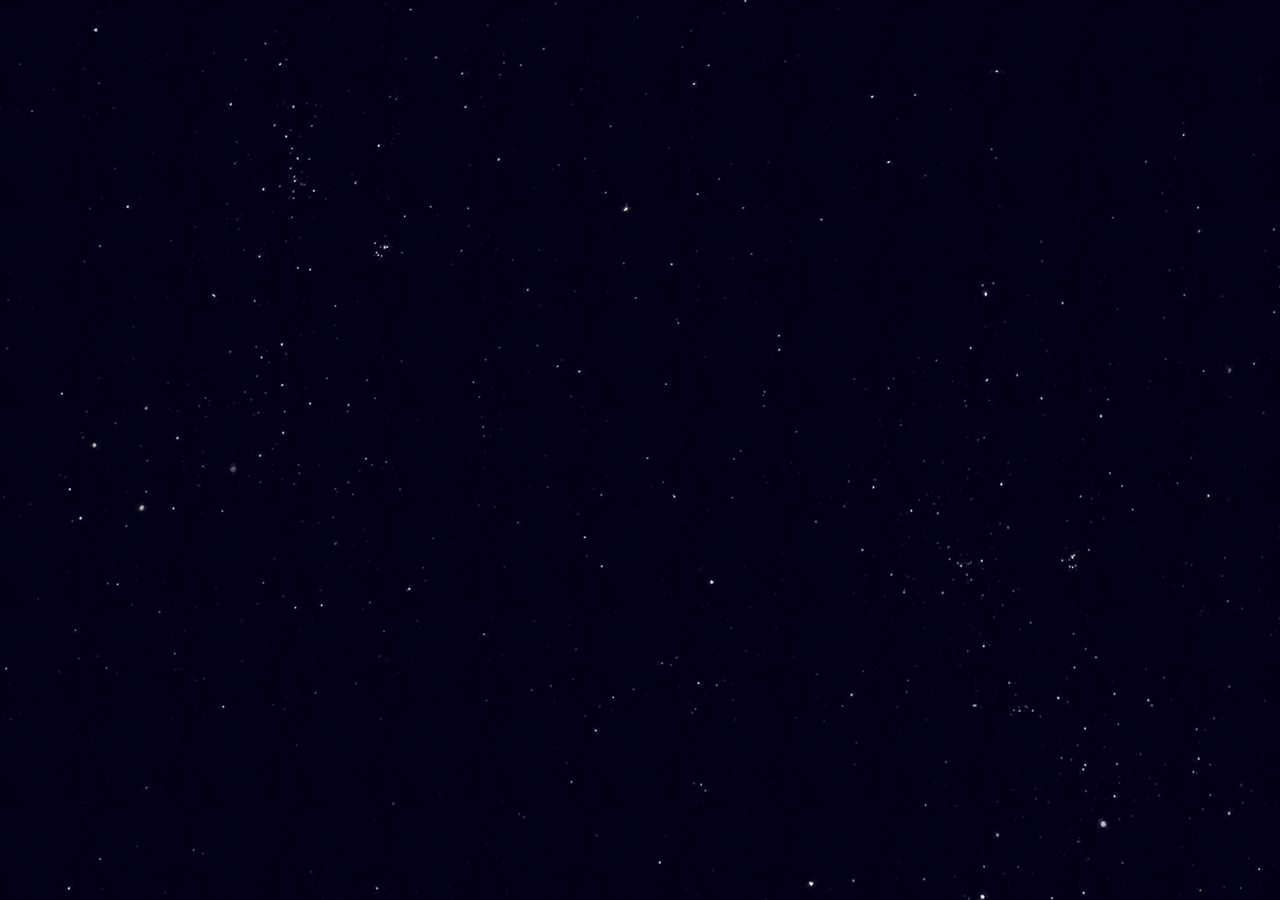
<file: starry/index.html>
<!DOCTYPE html>
<html >
<head>
  <meta charset="UTF-8">
  <title>Night sky with twinkling stars - CSS3 only</title>
  
  
  
      <link rel="stylesheet" href="css/style.css">

  
</head>

<body>
  <div class="stars"></div>
<div class="twinkling"></div>
<div class="clouds"></div>
  
  
</body>
</html>
</file>
<file: starry/css/style.css>
/* ==============================================================================================
Nick Mkrtchyan
http://www.facebook.com/sonick.pk
http://www.Mkrtchyan.zz.mu
================================================================================================= */
* {
    margin: 0;
    padding: 0;
}
header {
    background-color:rgba(33, 33, 33, 0.9);
    color:#ffffff;
    display:block;
    font: 14px/1.3 Arial,sans-serif;
    height:50px;
    position:relative;
    z-index:5;
}
h2{
    margin-top: 30px;
    text-align: center;
}
header h2{
    font-size: 22px;
    margin: 0 auto;
    padding: 10px 0;
    width: 80%;
    text-align: center;
}
header a, a:visited {
    text-decoration:none;
    color:#fcfcfc;
}

@keyframes move-twink-back {
    from {background-position:0 0;}
    to {background-position:-10000px 5000px;}
}
@-webkit-keyframes move-twink-back {
    from {background-position:0 0;}
    to {background-position:-10000px 5000px;}
}
@-moz-keyframes move-twink-back {
    from {background-position:0 0;}
    to {background-position:-10000px 5000px;}
}
@-ms-keyframes move-twink-back {
    from {background-position:0 0;}
    to {background-position:-10000px 5000px;}
}

@keyframes move-clouds-back {
    from {background-position:0 0;}
    to {background-position:10000px 0;}
}
@-webkit-keyframes move-clouds-back {
    from {background-position:0 0;}
    to {background-position:10000px 0;}
}
@-moz-keyframes move-clouds-back {
    from {background-position:0 0;}
    to {background-position:10000px 0;}
}
@-ms-keyframes move-clouds-back {
    from {background-position: 0;}
    to {background-position:10000px 0;}
}

.stars, .twinkling, .clouds {
  position:absolute;
  top:0;
  left:0;
  right:0;
  bottom:0;
  width:100%;
  height:100%;
  display:block;
}

.stars {
  background:#040117 url(../images/stars.png) repeat top center;
  z-index:0;
}

.twinkling{
  background:transparent url(../images/twinkling.png) repeat top center;
  z-index:1;

  -moz-animation:move-twink-back 200s linear infinite;
  -ms-animation:move-twink-back 200s linear infinite;
  -o-animation:move-twink-back 200s linear infinite;
  -webkit-animation:move-twink-back 200s linear infinite;
  animation:move-twink-back 200s linear infinite;
}
</file>
